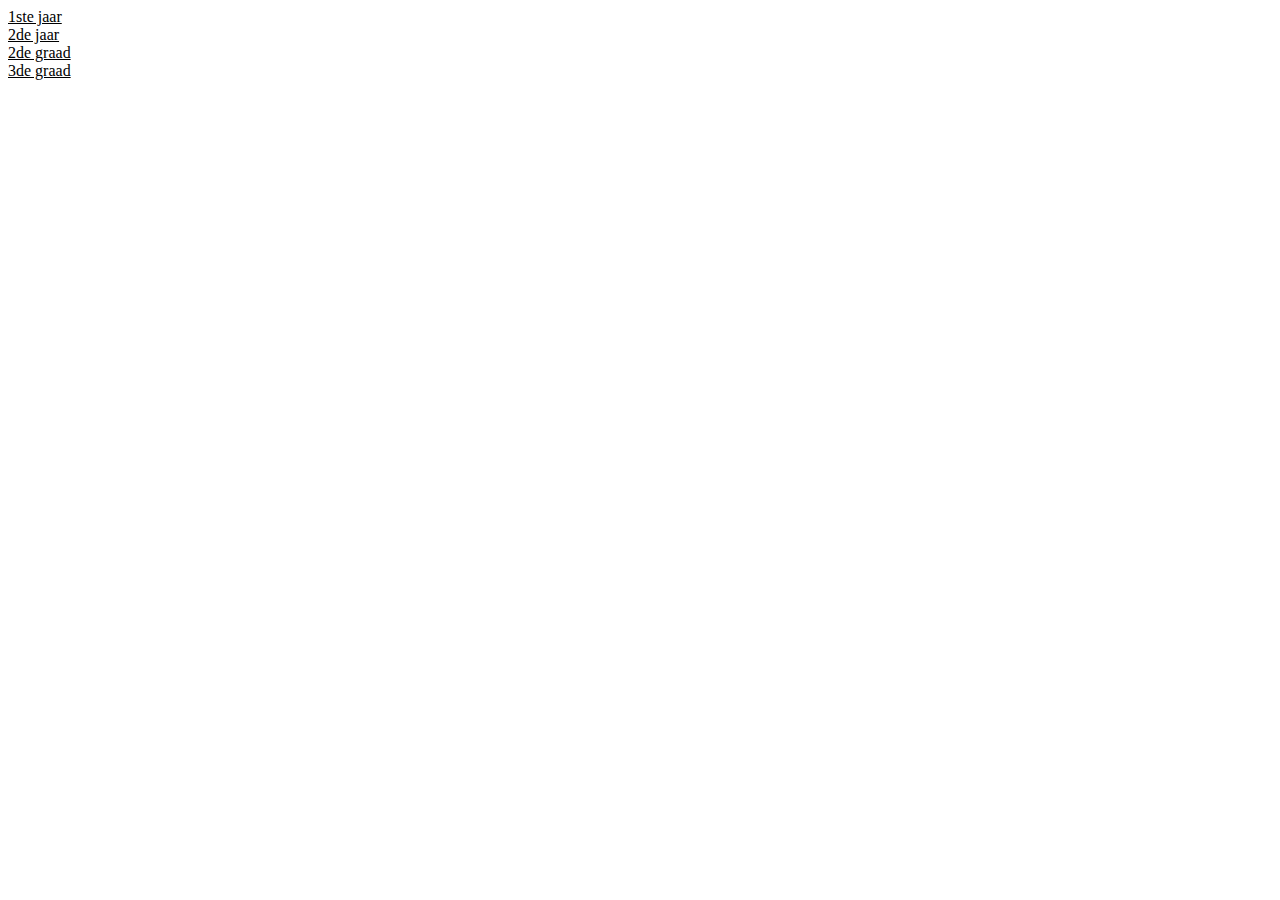
<file: index.html>
<!DOCTYPE html>
<html>
<head>
	<title>Tabellen</title>
	<meta name="viewport" content="width=device-width, initial-scale=1, maximum-scale=1, minimum-scale=1, user-scalable=yes, minimal-ui">
	<link rel="stylesheet" type="text/css" href="style.css">
</head>
<body>
	<a onclick="jaar1()">1ste jaar</a><br>
	<a onclick="jaar2()">2de jaar</a><br>
	<a onclick="graad2()">2de graad</a><br>
	<a onclick="graad3()">3de graad</a>
</body>
<script src="script.js"></script>
</html>
</file>
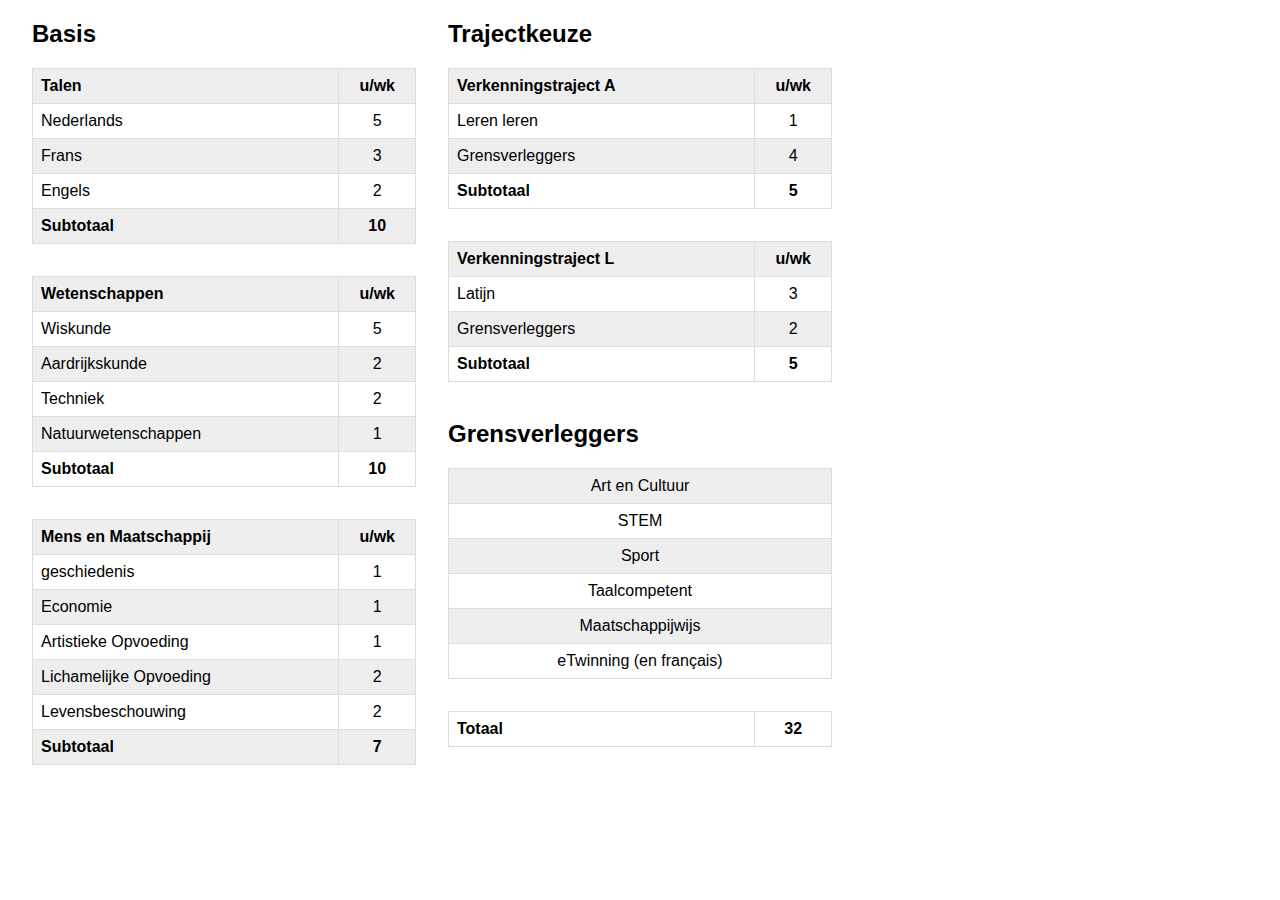
<file: 1ste jaar/index.html>
<!DOCTYPE html>
<html>
	<head>
		<title>New</title>
		<meta name="viewport" content="width=device-width, initial-scale=1, maximum-scale=1, minimum-scale=1, user-scalable=yes, minimal-ui">
		<link rel="stylesheet" type="text/css" href="style.css">
	</head>
	<body>
		<div id="basis">
			<h2>Basis</h2>

			<table id="talen">
				<tr>
					<th>Talen</th>
					<th>u/wk</th>
				</tr>
				<tr>
					<td>Nederlands</td>
					<td>5</td>
				</tr>
				<tr>
					<td>Frans</td>
					<td>3</td>
				</tr>
				<tr>
					<td>Engels</td>
					<td>2</td>
				</tr>
				<tr>
					<th>Subtotaal</th>
					<th>10</th>
				</tr>
			</table>

			<table id="wetenschappen">
				<tr>
					<th>Wetenschappen</th>
					<th>u/wk</th>
				</tr>
				<tr>
					<td>Wiskunde</td>
					<td>5</td>
				</tr>
				<tr>
					<td>Aardrijkskunde</td>
					<td>2</td>
				</tr>
				<tr>
					<td>Techniek</td>
					<td>2</td>
				</tr>
				<tr>
					<td>Natuurwetenschappen</td>
					<td>1</td>
				</tr>
				<tr>
					<th>Subtotaal</th>
					<th>10</th>
				</tr>
			</table>

			<table id="MensEnMaatschappij">
				<tr>
					<th>Mens en Maatschappij</th>
					<th>u/wk</th>
				</tr>
				<tr>
					<td>geschiedenis</td>
					<td>1</td>
				</tr>
				<tr>
					<td>Economie</td>
					<td>1</td>
				</tr>
				<tr>
					<td>Artistieke Opvoeding</td>
					<td>1</td>
				</tr>
				<tr>
					<td>Lichamelijke Opvoeding</td>
					<td>2</td>
				</tr>
				<tr>
					<td>Levensbeschouwing</td>
					<td>2</td>
				</tr>
				<tr>
					<th>Subtotaal</th>
					<th>7</th>
				</tr>
			</table>
		</div>

		<div id="keuze">
			<h2>Trajectkeuze</h2>

			<table id="verkenningstrajectA">
				<tr>
					<th>Verkenningstraject A</th>
					<th>u/wk</th>
				</tr>
				<tr>
					<td>Leren leren</td>
					<td>1</td>
				</tr>
				<tr>
					<td>Grensverleggers</td>
					<td>4</td>
				</tr>
				<tr>
					<th>Subtotaal</th>
					<th>5</th>
				</tr>
			</table>

			<table id="verkenningstrajectL">
				<tr>
					<th>Verkenningstraject L</th>
					<th>u/wk</th>
				</tr>
				<tr>
					<td>Latijn</td>
					<td>3</td>
				</tr>
				<tr>
					<td>Grensverleggers</td>
					<td>2</td>
				</tr>
				<tr>
					<th>Subtotaal</th>
					<th>5</th>
				</tr>
			</table>

			<br>
			<h2>Grensverleggers</h2>

			<table id="grensverleggers">
				<tr>
					<td>Art en Cultuur</td>
				</tr>
				<tr>
					<td>STEM</td>
				</tr>
				<tr>
					<td>Sport</td>
				</tr>
				<tr>
					<td>Taalcompetent</td>
				</tr>
				<tr>
					<td>Maatschappijwijs</td>
				</tr>
				<tr>
					<td>eTwinning (en français)</td>
				</tr>
			</table>

			<table id="totaal">
				<tr>
					<th>Totaal</th>
					<th>32</th>
				</tr>
			</table>
		</div>
	</body>
</html>
</file>
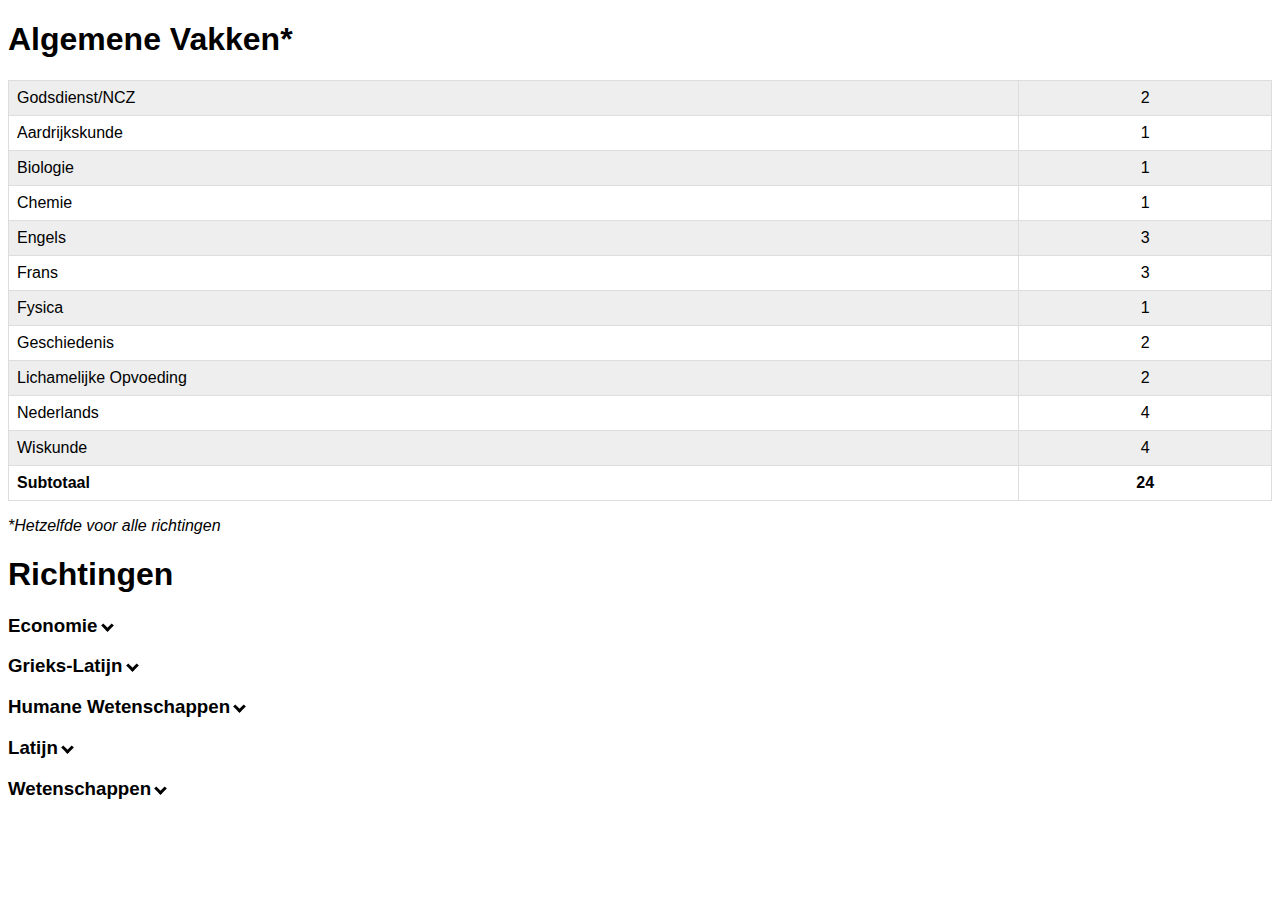
<file: 2de graad/index.html>
<!DOCTYPE html>
<html>
<head>
<meta name="viewport" content="width=device-width, initial-scale=1, maximum-scale=1, minimum-scale=1, user-scalable=yes, minimal-ui">
<link rel="stylesheet" type="text/css" href="style.css">
<script src="https://ajax.googleapis.com/ajax/libs/jquery/3.3.1/jquery.min.js"></script>
<title>Tabel</title>
</head>
<body>

	<h1>Algemene Vakken*</h1>

	<table id="algemeen">
		<tr>
			<td>Godsdienst/NCZ</td>
			<td>2</td>
		</tr>
		<tr>
			<td>Aardrijkskunde</td>
			<td>1</td>
		</tr>
		<tr>
			<td>Biologie</td>
			<td>1</td>
		</tr>
		<tr>
			<td>Chemie</td>
			<td>1</td>
		</tr>
		<tr>
			<td>Engels</td>
			<td>3</td>
		</tr>
		<tr>
			<td>Frans</td>
			<td>3</td>
		</tr>
		<tr>
			<td>Fysica</td>
			<td>1</td>
		</tr>
		<tr>
			<td>Geschiedenis</td>
			<td>2</td>
		</tr>
		<tr>
			<td>Lichamelijke Opvoeding</td>
			<td>2</td>
		</tr>
		<tr>
			<td>Nederlands</td>
			<td>4</td>
		</tr>
		<tr>
			<td>Wiskunde</td>
			<td>4</td>
		</tr>
		<tr>
			<th>Subtotaal</th>
			<th>24</th>	
		</tr>
	</table>
	<p class="italic">*Hetzelfde voor alle richtingen</p>

	<h1>Richtingen</h1>

	<h3 onclick="openvak('#economie')" id="#economie">Economie <i class="arrow down"></i></h3>
	<div class="vakInfo" id="economie">
	<table>
		<tr>
			<td>Economie</td>
			<td>4</td>
		</tr>
		<tr>
			<td>Grensverleggers</td>
			<td>3</td>
		</tr>
		<tr>
			<td>Studievaardigheden / Remediëring</td>
			<td>1</td>
		</tr>
		<tr>
			<td>Subtotaal</td>
			<td>8</td>
		</tr>
		<tr>
			<th>Totaal</th>
			<th>32</th>
		</tr>
	</table>
	</div>

	<h3 onclick="openvak('#grieksLatijn')" id="#grieksLatijn">Grieks-Latijn <i class="arrow down"></i></h3>
	<div class="vakInfo" id="grieksLatijn">
	<table>
		<tr>
			<td>Grieks</td>
			<td>4</td>
		</tr>
		<tr>
			<td>Latijn</td>
			<td>4</td>
		</tr>
		<tr>
			<td>Subtotaal</td>
			<td>8</td>
		</tr>
		<tr>
			<th>Totaal</th>
			<th>32</th>
		</tr>
	</table>
	</div>

	<h3 onclick="openvak('#humaneWetenschappen')" id="#humaneWetenschappen">Humane Wetenschappen <i class="arrow down"></i></h3>
	<div class="vakInfo" id="humaneWetenschappen">
	<table>
		<tr>
			<td>Cultuurwetenschappen</td>
			<td>2</td>
		</tr>
		<tr>
			<td>Gedragswetenschappen</td>
			<td>2</td>
		</tr>
		<tr>
			<td>Grensverleggers</td>
			<td>3</td>
		</tr>
		<tr>
			<td>Studievaardigheden / Remediëring</td>
			<td>1</td>
		</tr>
		<tr>
			<td>Subtotaal</td>
			<td>8</td>
		</tr>
		<tr>
			<th>Totaal</th>
			<th>32</th>
		</tr>
	</table>
	</div>

	<h3 onclick="openvak('#latijn')" id="#latijn">Latijn <i class="arrow down"></i></h3>
	<div class="vakInfo" id="latijn">
	<table>
		<tr>
			<td>Latijn</td>
			<td>4</td>
		</tr>
		<tr>
			<td>Grensverleggers</td>
			<td>3</td>
		</tr>
		<tr>
			<td>Studievaardigheden / Remediëring</td>
			<td>1</td>
		</tr>
		<tr>
			<td>Subtotaal</td>
			<td>8</td>
		</tr>
		<tr>
			<th>Totaal</th>
			<th>32</th>
		</tr>
	</table>
	</div>
	</div>

	<h3 onclick="openvak('#wetenschappen')" id="#wetenschappen">Wetenschappen <i class="arrow down"></i></h3>
	<div class="vakInfo" id="wetenschappen">
	<table>
		<tr>
			<td>Biologie</td>
			<td>1</td>
		</tr>
		<tr>
			<td>Chemie</td>
			<td>1</td>
		</tr>
		<tr>
			<td>Fysica</td>
			<td>1</td>
		</tr>
		<tr>
			<td>Wiskunde</td>
			<td>1</td>
		</tr>
		<tr>
			<td>Grensverleggers</td>
			<td>3</td>
		</tr>
		<tr>
			<td>Studievaardigheden / Remediëring</td>
			<td>1</td>
		</tr>
		<tr>
			<td>Subtotaal</td>
			<td>8</td>
		</tr>
		<tr>
			<th>Totaal</th>
			<th>32</th>
		</tr>
	</table>
	</div>
	</div>
</body>
<script src="script.js"></script>
</html>
</file>
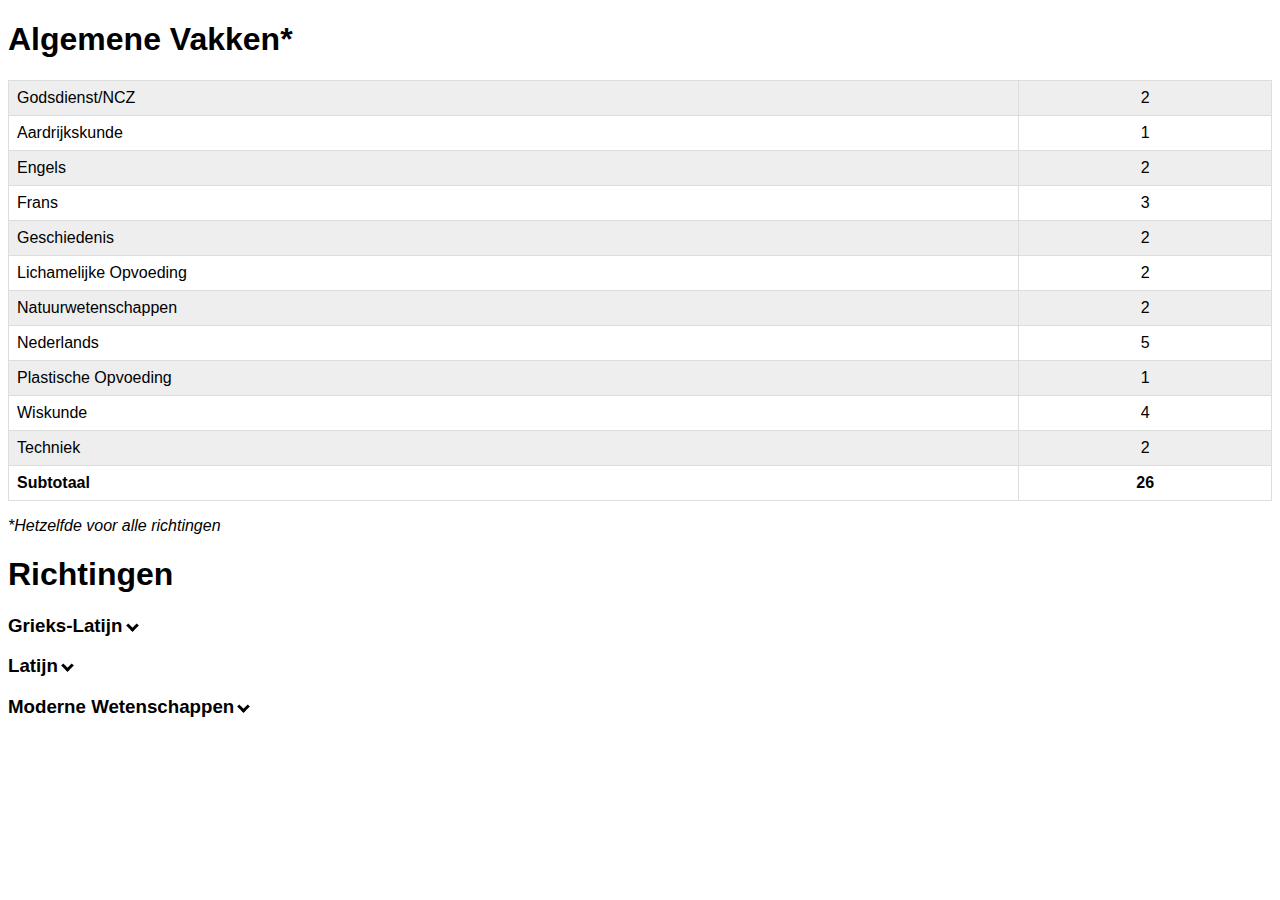
<file: 2de jaar/index.html>
<!DOCTYPE html>
<html>
<head>
<meta name="viewport" content="width=device-width, initial-scale=1, maximum-scale=1, minimum-scale=1, user-scalable=yes, minimal-ui">
<link rel="stylesheet" type="text/css" href="style.css">
<script src="https://ajax.googleapis.com/ajax/libs/jquery/3.3.1/jquery.min.js"></script>
<title>Tabel</title>
</head>
<body>

	<h1>Algemene Vakken*</h1>

	<table id="algemeen">
		<tr>
			<td>Godsdienst/NCZ</td>
			<td>2</td>
		</tr>
		<tr>
			<td>Aardrijkskunde</td>
			<td>1</td>
		</tr>
		<tr>
			<td>Engels</td>
			<td>2</td>
		</tr>
		<tr>
			<td>Frans</td>
			<td>3</td>
		</tr>
		<tr>
			<td>Geschiedenis</td>
			<td>2</td>
		</tr>
		<tr>
			<td>Lichamelijke Opvoeding</td>
			<td>2</td>
		</tr>
		<tr>
			<td>Natuurwetenschappen</td>
			<td>2</td>
		</tr>
		<tr>
			<td>Nederlands</td>
			<td>5</td>
		</tr>
		<tr>
			<td>Plastische Opvoeding</td>
			<td>1</td>
		</tr>
		<tr>
			<td>Wiskunde</td>
			<td>4</td>
		</tr>
		<tr>
			<td>Techniek</td>
			<td>2</td>
		</tr>
		<tr>
			<th>Subtotaal</th>
			<th>26</th>	
		</tr>
	</table>
	<p class="italic">*Hetzelfde voor alle richtingen</p>

	<h1>Richtingen</h1>

	<h3 onclick="openvak('#grieksLatijn')" id="#grieksLatijn">Grieks-Latijn <i class="arrow down"></i></h3>
	<div class="vakInfo" id="grieksLatijn">
	<table>
		<tr>
			<td>Latijn</td>
			<td>4</td>
		</tr>
		<tr>
			<td>Grieks</td>
			<td>2</td>
		</tr>
			<tr>
			<td>Subtotaal</td>
			<td>6</td>
		</tr>
		<tr>
			<th>Totaal</th>
			<th>32</th>
		</tr>
	</table>
	</div>

	<h3 onclick="openvak('#latijn')" id="#latijn">Latijn <i class="arrow down"></i></h3>
	<div class="vakInfo" id="latijn">
	<table>
		<tr>
			<td>Latijn</td>
			<td>4</td>
		</tr>
		<tr>
			<td>Wetenschappelijk Werk</td>
			<td>2</td>
		</tr>
		<tr>
			<td>Subtotaal</td>
			<td>6</td>
		</tr>
		<tr>
			<th>Totaal</th>
			<th>32</th>
		</tr>
	</table>
	</div>

	<h3 onclick="openvak('#moderneWetenschappen')" id="#moderneWetenschappen">Moderne Wetenschappen <i class="arrow down"></i></h3>
	<div class="vakInfo" id="moderneWetenschappen">
	<table>
		<tr>
			<td>Wetenschappelijk Werk</td>
			<td>2</td>
		</tr>
		<tr>
			<td>Economie</td>
			<td>2</td>
		</tr>
		<tr>
			<td>Grensverleggers</td>
			<td>2</td>
		</tr>
		<tr>
			<td>Subtotaal</td>
			<td>6</td>
		</tr>
		<tr>
			<th>Totaal</th>
			<th>32</th>
		</tr>
	</table>
	</div>
</body>
<script src="script.js"></script>
</html>
</file>
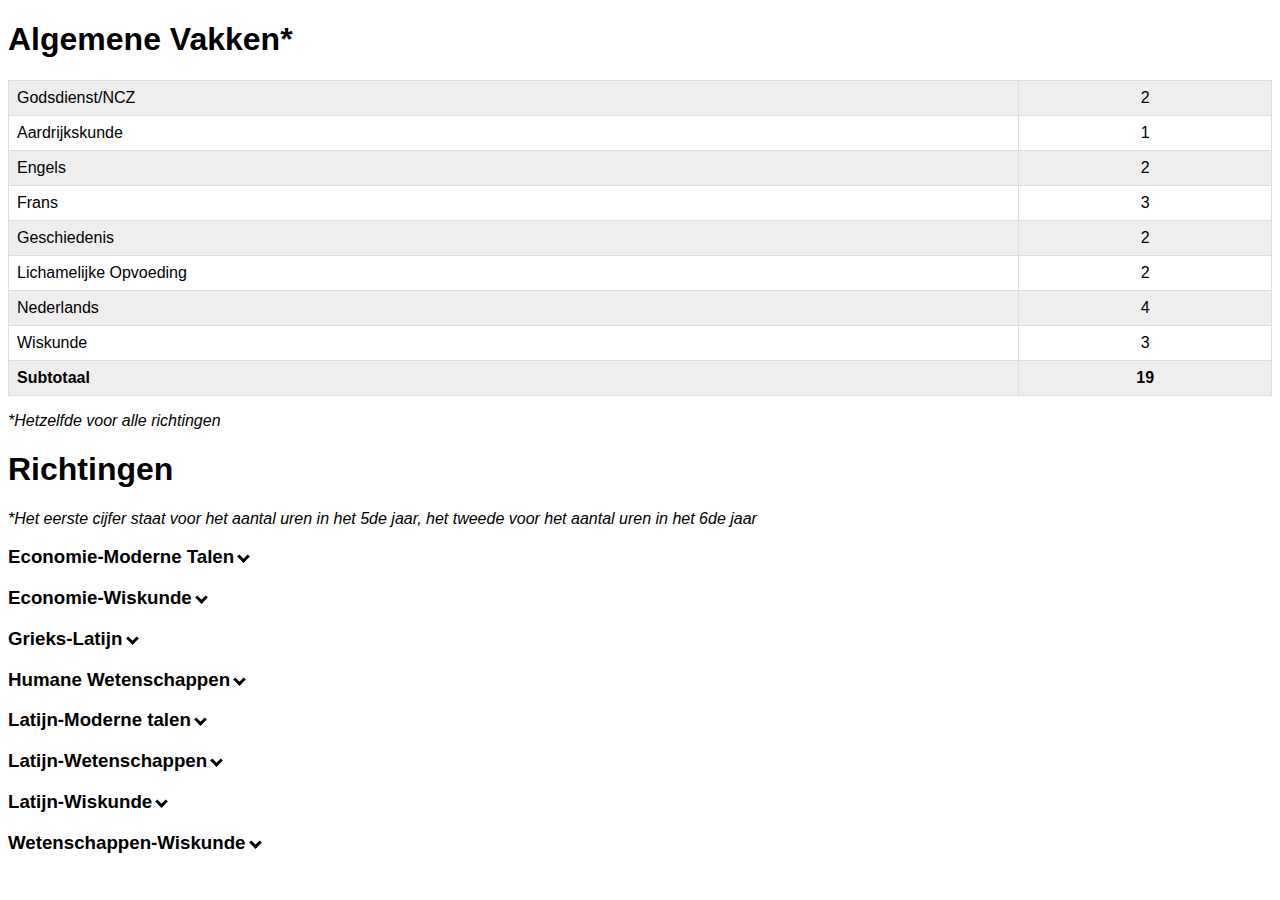
<file: 3de graad/index.html>
<!DOCTYPE html>
<html>
<head>
<meta name="viewport" content="width=device-width, initial-scale=1, maximum-scale=1, minimum-scale=1, user-scalable=yes, minimal-ui">
<link rel="stylesheet" type="text/css" href="style.css">
<script src="https://ajax.googleapis.com/ajax/libs/jquery/3.3.1/jquery.min.js"></script>
<title>Tabel</title>
</head>
<body>

	<h1>Algemene Vakken*</h1>

	<table id="algemeen">
		<tr>
			<td>Godsdienst/NCZ</td>
			<td>2</td>
		</tr>
		<tr>
			<td>Aardrijkskunde</td>
			<td>1</td>
		</tr>
		<tr>
			<td>Engels</td>
			<td>2</td>
		</tr>
		<tr>
			<td>Frans</td>
			<td>3</td>
		</tr>
		<tr>
			<td>Geschiedenis</td>
			<td>2</td>
		</tr>
		<tr>
			<td>Lichamelijke Opvoeding</td>
			<td>2</td>
		</tr>
		<tr>
			<td>Nederlands</td>
			<td>4</td>
		</tr>
		<tr>
			<td>Wiskunde</td>
			<td>3</td>
		</tr>
		<tr>
			<th>Subtotaal</th>
			<th>19</th>	
		</tr>
	</table>
	<p class="italic">*Hetzelfde voor alle richtingen</p>

	<h1>Richtingen</h1>
	<p class="italic">*Het eerste cijfer staat voor het aantal uren in het 5de jaar, het tweede voor het aantal uren in het 6de jaar</p>

	<h3 onclick="openvak('#economieTalen')" id="#economieTalen">Economie-Moderne Talen <i class="arrow down"></i></h3>
	<div class="vakInfo" id="economieTalen">
	<table>
		<tr>
			<td>Economie</td>
			<td>4</td>
		</tr>
		<tr>
			<td>Duits Spaans</td>
			<td>2</td>
		</tr>
		<tr>
			<td>Engels</td>
			<td>1</td>
		</tr>
		<tr>
			<td>Frans</td>
			<td>1</td>
		</tr>
		<tr>
			<td>Natuurwetenschappen</td>
			<td>2</td>
		</tr>
		<tr>
			<td>Grensverleggers</td>
			<td>3</td>
		</tr>
		<tr>
			<td>Subtotaal</td>
			<td>13</td>
		</tr>
		<tr>
			<th>Totaal</th>
			<th>32</th>
		</tr>
	</table>
	</div>

	<h3 onclick="openvak('#economieWiskunde')" id="#economieWiskunde">Economie-Wiskunde <i class="arrow down"></i></h3>
	<div class="vakInfo" id="economieWiskunde">
	<table>
		<tr>
			<td>Economie</td>
			<td>4</td>
		</tr>
		<tr>
			<td>Wiskunde</td>
			<td>4</td>
		</tr>
		<tr>
			<td>Biologie</td>
			<td>1</td>
		</tr>
		<tr>
			<td>Chemie</td>
			<td>1</td>
		</tr>	
		<tr>
			<td>Fysica</td>
			<td>1</td>
		</tr>
		<tr>
			<td>Grensverleggers</td>
			<td>2</td>
		</tr>
		<tr>
			<td>Subtotaal</td>
			<td>13</td>
		</tr>
		<tr>
			<th>Totaal</th>
			<th>32</th>
		</tr>
	</table>
	</div>

	<h3 onclick="openvak('#grieksLatijn')" id="#grieksLatijn">Grieks-Latijn <i class="arrow down"></i></h3>
	<div class="vakInfo" id="grieksLatijn">
	<table>
		<tr>
			<td>Grieks</td>
			<td>4</td>
		</tr>
		<tr>
			<td>Latijn</td>
			<td>4</td>
		</tr>
		<tr>
			<td>Natuurwetenschappen</td>
			<td>2</td>
		</tr>
		<tr>
			<td>Grensverleggers</td>
			<td>3</td>
		</tr>
		<tr>
			<td>Subtotaal</td>
			<td>13</td>
		</tr>
		<tr>
			<th>Totaal</th>
			<th>32</th>
		</tr>
	</table>
	</div>

	<h3 onclick="openvak('#humaneWetenschappen')" id="#humaneWetenschappen">Humane Wetenschappen <i class="arrow down"></i></h3>
	<div class="vakInfo" id="humaneWetenschappen">
	<table>
		<tr>
			<td>Cultuurwetenschappen</td>
			<td>3/4*</td>
		</tr>
		<tr>
			<td>Gedragswetenschappen</td>
			<td>4/3*</td>
		</tr>
		<tr>
			<td>Natuurwetenschappen</td>
			<td>2</td>
		</tr>
		<tr>
			<td>Grensverleggers</td>
			<td>3</td>
		</tr>
		<tr>
			<td>Statistiek</td>
			<td>1</td>
		</tr>
		<tr>
			<td>Subtotaal</td>
			<td>13</td>
		</tr>
		<tr>
			<th>Totaal</th>
			<th>32</th>
		</tr>
	</table>
	</div>

	<h3 onclick="openvak('#latijnTalen')" id="#latijnTalen">Latijn-Moderne talen <i class="arrow down"></i></h3>
	<div class="vakInfo" id="latijnTalen">
	<table>
		<tr>
			<td>Latijn</td>
			<td>4</td>
		</tr>
		<tr>
			<td>Duits/Spaans</td>
			<td>2</td>
		</tr>
		<tr>
			<td>Engels</td>
			<td>1</td>
		</tr>
		<tr>
			<td>Frans</td>
			<td>1</td>
		</tr>
		<tr>
			<td>Natuurwetenschappen</td>
			<td>2</td>
		</tr>
		<tr>
			<td>Grensverleggers</td>
			<td>3</td>
		</tr>
		<tr>
			<td>Subtotaal</td>
			<td>13</td>
		</tr>
		<tr>
			<th>Totaal</th>
			<th>32</th>
		</tr>
	</table>
	</div>
	</div>

	<h3 onclick="openvak('#latijnWetenschappen')" id="#latijnWetenschappen">Latijn-Wetenschappen <i class="arrow down"></i></h3>
	<div class="vakInfo" id="latijnWetenschappen">
	<table>
		<tr>
			<td>Biologie</td>
			<td>1/2*</td>
		</tr>
		<tr>
			<td>Chemie</td>
			<td>2</td>
		</tr>
		<tr>
			<td>Fysica</td>
			<td>2</td>
		</tr>
		<tr>
			<td>Aardrijkskunde</td>
			<td>1/0*</td>
		</tr>
		<tr>
			<td>Latijn</td>
			<td>4</td>
		</tr>
		<tr>
			<td>Wiskunde</td>
			<td>1</td>
		</tr>
		<tr>
			<td>Grensverleggers</td>
			<td>2</td>
		</tr>
		<tr>
			<td>Subtotaal</td>
			<td>13</td>
		</tr>
		<tr>
			<th>Totaal</th>
			<th>32</th>
		</tr>
	</table>
	</div>
	</div>

	<h3 onclick="openvak('#latijnWiskunde')" id="#latijnWiskunde">Latijn-Wiskunde <i class="arrow down"></i></h3>
	<div class="vakInfo" id="latijnWiskunde">
	<table>
		<tr>
			<td>Biologie</td>
			<td>1</td>
		</tr>
		<tr>
			<td>Chemie</td>
			<td>1</td>
		</tr>
		<tr>
			<td>Fysica</td>
			<td>1</td>
		</tr>
		<tr>
			<td>Latijn</td>
			<td>4</td>
		</tr>
		<tr>
			<td>Wiskunde</td>
			<td>4</td>
		</tr>
		<tr>
			<td>Grensverleggers</td>
			<td>2</td>
		</tr>
		<tr>
			<td>Subtotaal</td>
			<td>13</td>
		</tr>
		<tr>
			<th>Totaal</th>
			<th>32</th>
		</tr>
	</table>
	</div>

	<h3 onclick="openvak('#wetenschappenWiskunde')" id="#wetenschappenWiskunde">Wetenschappen-Wiskunde <i class="arrow down"></i></h3>
	<div class="vakInfo" id="wetenschappenWiskunde">
	<table>
		<tr>
			<td>Biologie</td>
			<td>1/2*</td>
		</tr>
		<tr>
			<td>Chemie</td>
			<td>2</td>
		</tr>
		<tr>
			<td>Fysica</td>
			<td>2</td>
		</tr>
		<tr>
			<td>Aardrijkskunde</td>
			<td>1/0*</td>
		</tr>
		<tr>
			<td>Wiskunde</td>
			<td>4</td>
		</tr>
		<tr>
			<td>Grensverleggers</td>
			<td>3</td>
		</tr>
		<tr>
			<td>Subtotaal</td>
			<td>13</td>
		</tr>
		<tr>
			<th>Totaal</th>
			<th>32</th>
		</tr>
	</table>
	</div>

</body>
<script src="script.js"></script>
</html>
</file>
<file: style.css>
a{
	text-decoration: underline;	
}
a:hover {
	cursor: pointer;
}
</file>
<file: 1ste jaar/style.css>
body{
	font-family: 'Open Sans Condensed', 'Myriad Pro', 'Helvetica', sans-serif;
	padding: 0;
	margin: 0;
}

table {
	font-family: arial, sans-serif;
	border-collapse: collapse;
	width: 100%;
	transition: 0.5s;
	margin-top: 2.5vw;
}

td, th {
	border: 1px solid #dddddd;
	text-align: left;
	padding: 8px;
}
table:hover{
	box-shadow: 0px 0px 50px -10px rgba(0,0,0,0.25);
}

tr:nth-child(odd) {
	background-color: #eeeeee;
}

tr td:last-child,
tr th:last-child {
	text-align: center;
	width: 20%;
}

#basis{
	position: absolute;
	width: 30%;
	height: 100%;
	margin-left: 2.5%;
}

#keuze{
	position: absolute;
	width: 30%;
	height: 100%;
	margin-left: 35%;
}

#talen,
#verkenningstrajectA,
#grensverleggers{
	margin-top: 0px; 
}

#grensverleggers td:hover,
#grensverleggers th:hover{
	font-weight: bold;
	cursor: pointer;
}

#totaal tr{
	background-color: white;
}

@media (pointer:none), (pointer:coarse) {
	table{
		margin-top: 2.5vh;
	}
	#keuze{
		margin-left: 0%;
		position: static;
		width: 95%;
		margin-left: 2.5%;
	}
	#basis{
		position: static;
		width: 95%;
		margin-left: 2.5%;
	}
}
</file>
<file: 2de graad/style.css>
body {
	font-family: 'Open Sans Condensed', 'Myriad Pro', 'Helvetica', sans-serif;
}

table {
	border-collapse: collapse;
	width: 100%;
}

td, th {
	border: 1px solid #dddddd;
	text-align: left;
	padding: 8px;
}

tr:nth-child(odd) {
	background-color: #eeeeee;
}

tr td:first-child {
	width: 80%;
}

tr td:last-child,
tr th:last-child {
	text-align: center;
}

.italic {
	font-style: italic;
}

h3 {
	cursor: pointer;
	user-select: none;
}

.vakInfo {
	display: none;
	overflow: hidden;
}

i {
	transition: 0.25s;
    border: solid black;
    border-width: 0 3px 3px 0;
   	display: inline-block;
   	padding: 3px;
}

.down {
  	transform: rotate(45deg);
   	-webkit-transform: rotate(45deg);
   	margin-bottom: 2px;
}
</file>
<file: 2de jaar/style.css>
body {
	font-family: 'Open Sans Condensed', 'Myriad Pro', 'Helvetica', sans-serif;
}

table {
	border-collapse: collapse;
	width: 100%;
}

td, th {
	border: 1px solid #dddddd;
	text-align: left;
	padding: 8px;
}

tr:nth-child(odd) {
	background-color: #eeeeee;
}

tr td:first-child {
	width: 80%;
}

tr td:last-child,
tr th:last-child {
	text-align: center;
}

.italic {
	font-style: italic;
}

h3 {
	cursor: pointer;
	user-select: none;
}

.vakInfo {
	display: none;
	overflow: hidden;
}

i {
	transition: 0.25s;
    border: solid black;
    border-width: 0 3px 3px 0;
   	display: inline-block;
   	padding: 3px;
}

.down {
  	transform: rotate(45deg);
   	-webkit-transform: rotate(45deg);
   	margin-bottom: 2px;
}
</file>
<file: 3de graad/style.css>
body {
	font-family: 'Open Sans Condensed', 'Myriad Pro', 'Helvetica', sans-serif;
}

table {
	border-collapse: collapse;
	width: 100%;
}

td, th {
	border: 1px solid #dddddd;
	text-align: left;
	padding: 8px;
}

tr:nth-child(odd) {
	background-color: #eeeeee;
}

tr td:first-child {
	width: 80%;
}

tr td:last-child,
tr th:last-child {
	text-align: center;
}

.italic {
	font-style: italic;
}

h3 {
	cursor: pointer;
	user-select: none;
}

.vakInfo {
	display: none;
	overflow: hidden;
}

i {
	transition: 0.25s;
    border: solid black;
    border-width: 0 3px 3px 0;
   	display: inline-block;
   	padding: 3px;
}

.down {
  	transform: rotate(45deg);
   	-webkit-transform: rotate(45deg);
   	margin-bottom: 2px;
}
</file>
